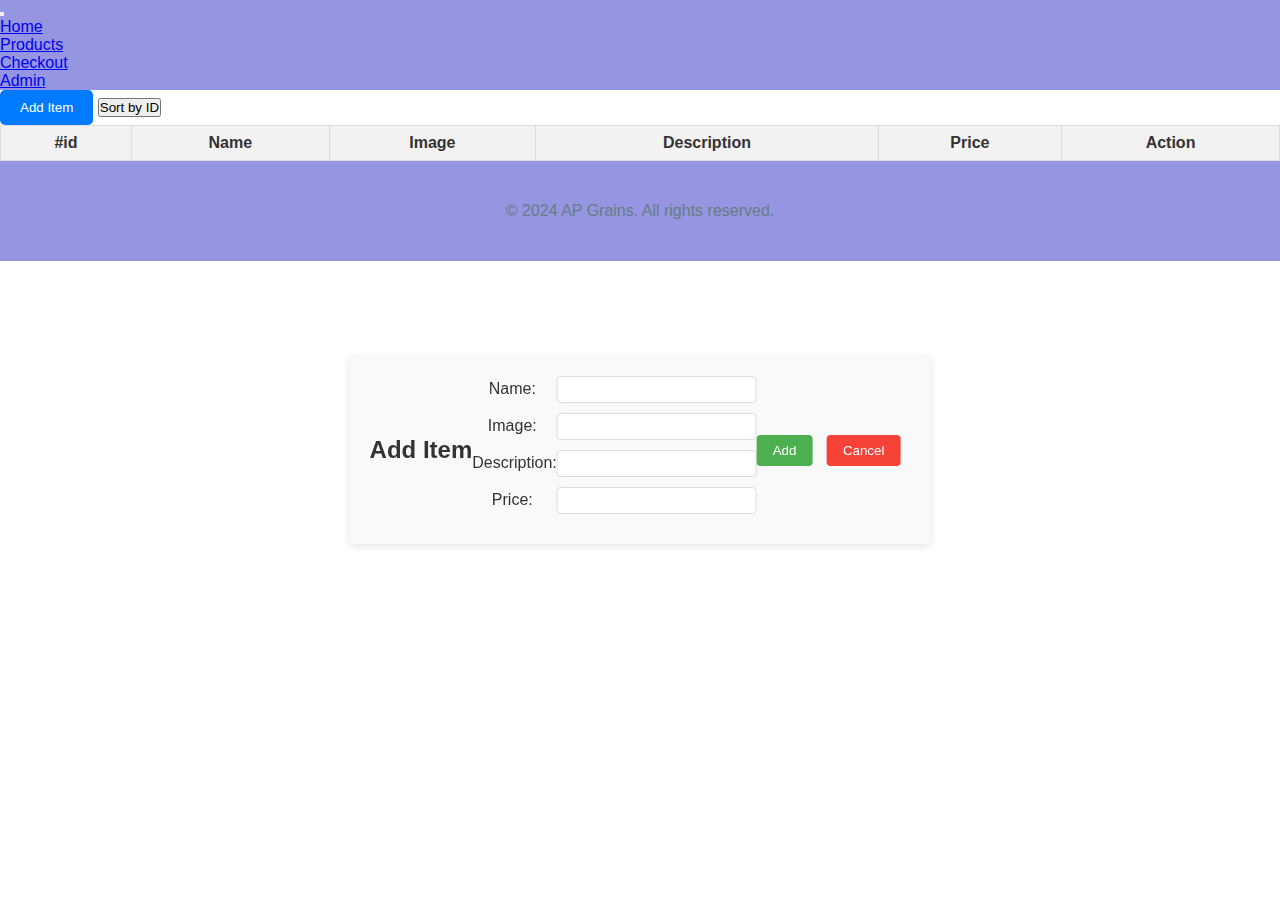
<file: html/admin.html>
<!DOCTYPE html>
<html lang="en">

<head>
  <meta charset="UTF-8">
  <meta name="viewport" content="width=device-width, initial-scale=1.0">
  <!-- bootstrap link-->
  <link href="https://cdn.jsdelivr.net/npm/bootstrap@5.3.0/dist/css/bootstrap.min.css" rel="stylesheet"
    integrity="sha384-9ndCyUaIbzAi2FUVXJi0CjmCapSmO7SnpJef0486qhLnuZ2cdeRhO02iuK6FUUVM"
    crossorigin="anonymous">
  <!-- css link-->
  <link rel="stylesheet" href="../css/style.css">
  <title>Admin</title>
</head>

<body>
  <nav class="navbar navbar-expand-lg bg-body-tertiary">
    <div class="container-fluid">
      <a class="navbar-brand" id="logo" href="../index.html"></a>
      <button class="navbar-toggler" type="button" data-bs-toggle="collapse" data-bs-target="#navbarSupportedContent"
        aria-controls="navbarSupportedContent" aria-expanded="false" aria-label="Toggle navigation">
        <span class="navbar-toggler-icon"></span>
      </button>
      <div class="collapse navbar-collapse" id="navbarSupportedContent">
        <ul class="navbar-nav ms-auto mb-2 mb-lg-0">
          <li class="nav-item">
            <a class="nav-link" aria-current="page" href="../index.html">Home</a>
          </li>
          <li class="nav-item">
            <a class="nav-link" aria-current="page" href="./products.html">Products</a>
          </li>
          <li class="nav-item">
            <a class="nav-link" href="./checkout.html">Checkout</a>
          </li>
          <li class="nav-item">
            <a class="nav-link active" href="./admin.html">Admin</a>
          </li>
        </ul>
      </div>
    </div>
  </nav>

  <!-- table -->
  <div class="container">
    <button onclick="addProductModal.show()" class="btn btn-primary">Add Item</button>
    <button onclick="sortTableById()" class="btn btn-secondary">Sort by ID</button>

    <table id="tblAdmin" class="table">
      <thead>
        <tr>
          <th>#id</th>
          <th>Name</th>
          <th>Image</th>
          <th>Description</th>
          <th>Price</th>
          <th>Action</th>
        </tr>
      </thead>
      <tbody>
        
      </tbody>
    </table>
  </div>

<div id="modal" class="modal">
  <div class="modal-dialog">
    <div class="modal-content">
      <div class="modal-header">
        <h2 class="modal-title">Add Item</h2>
      </div>
      <div class="modal-body">
        <form>
          <div class="mb-3">
            <label for="itemImage" class="form-label">Name:</label>
            <input type="text" class="form-control" id="itemName">
          </div>
          <div class="mb-3">
            <label for="itemImage" class="form-label">Image:</label>
            <input type="text" class="form-control" id="itemImage">
          </div>
          <div class="mb-3">
            <label for="itemDescription" class="form-label">Description:</label>
            <input type="text" class="form-control" id="itemDescription">
          </div>
          <div class="mb-3">
            <label for="itemPrice" class="form-label">Price:</label>
            <input type="text" class="form-control" id="itemPrice">
          </div>
        </form>
      </div>
      <div class="modal-footer">
        <button type="button" class="btn btn-primary" onclick="addProduct()">Add</button>
        <button type="button" class="btn btn-secondary" onclick="closeModal()">Cancel</button>
      </div>
    </div>
  </div>
</div>

  <footer>
    <p>© 2024 AP Grains. All rights reserved.</p>
  </footer>

  <!-- bootstrap script -->
  <script src="https://cdn.jsdelivr.net/npm/bootstrap@5.3.0/dist/js/bootstrap.bundle.min.js"
    integrity="sha384-geWF76RCwLtnZ8qwWowPQNguL3RmwHVBC9FhGdlKrxdiJJigb/j/68SIy3Te4Bkz"
    crossorigin="anonymous"></script>
  <!-- js script -->
  <script src="../script/admin.js"></script>
</body>

</html>
</file>
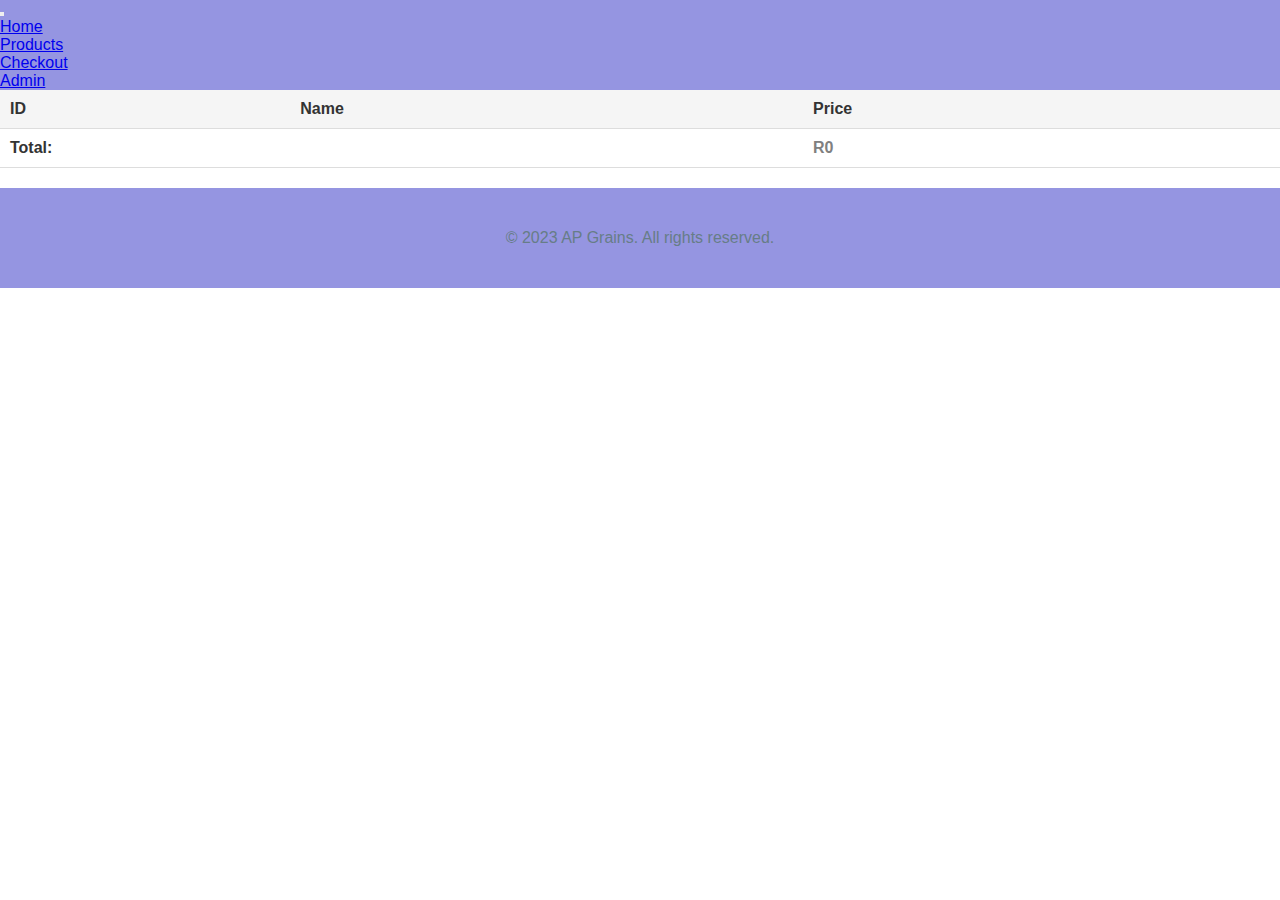
<file: html/checkout.html>
<!DOCTYPE html>
<html lang="en">
<head>
    <meta charset="UTF-8">
    <meta name="viewport" content="width=device-width, initial-scale=1.0">
    <!-- bootstrap link -->
    <link href="https://cdn.jsdelivr.net/npm/bootstrap@5.3.0/dist/css/bootstrap.min.css" rel="stylesheet" integrity="sha384-9ndCyUaIbzAi2FUVXJi0CjmCapSmO7SnpJef0486qhLnuZ2cdeRhO02iuK6FUUVM" crossorigin="anonymous">
    <!-- css link -->
    <link rel="stylesheet" href="../css/style.css">
    <title>Checkout</title>
</head>
<body>
    <nav class="navbar navbar-expand-lg bg-body-tertiary">
        <div class="container-fluid">
          <a class="navbar-brand" id="logo" href="../index.html"></a>
          <button class="navbar-toggler" type="button" data-bs-toggle="collapse" data-bs-target="#navbarSupportedContent" aria-controls="navbarSupportedContent" aria-expanded="false" aria-label="Toggle navigation">
            <span class="navbar-toggler-icon"></span>
          </button>
          <div class="collapse navbar-collapse" id="navbarSupportedContent">
            <ul class="navbar-nav ms-auto mb-2 mb-lg-0">
              <li class="nav-item">
                <a class="nav-link" aria-current="page" href="../index.html">Home</a>
              </li>
              <li class="nav-item">
                <a class="nav-link" href="./products.html">Products</a>
              </li>
              <li class="nav-item">
                <a class="nav-link active" href="./checkout.html">Checkout</a>
              </li>
              <li class="nav-item">
                <a class="nav-link" href="./admin.html">Admin</a>
              </li>
            </ul>
          </div>
        </div>
    </nav>

    <section class="checkout-table">
      <table>
        <thead>
          <tr>
            <th>ID</th>
            <th>Name</th>
            <th>Price</th>
          </tr>
        </thead>
        <tbody id="checkout-body"></tbody>
        <tfoot>
          <tr>
            <td colspan="2">Total:</td>
            <td id="total-description">R0</td>
          </tr>
        </tfoot>
      </table>
    </section>
    </section>
                  
            </div>
        </div>
    </div>

    <!-- bootstrap script -->
    <script src="https://cdn.jsdelivr.net/npm/bootstrap@5.3.0/dist/js/bootstrap.bundle.min.js" integrity="sha384-geWF76RCwLtnZ8qwWowPQNguL3RmwHVBC9FhGdlKrxdiJJigb/j/68SIy3Te4Bkz" crossorigin="anonymous"></script>
    <!-- footer -->
    <script src="../script/checkout.js"></script>
    <footer>
      <p>© 2023 AP Grains. All rights reserved.</p>
    </footer>
</body>
</html>
</file>
<file: css/style.css>
*{
    padding: 0;
    margin: 0;
    box-sizing: border-box;
}

/* Products */
h1{
    color: rgba(7, 0, 8, 0.863);
    size: 2rem;
    font-weight: bold;
}
p{
    color: rgb(103, 125, 135);
}
#prod{
    position: relative;
    gap: 1rem;
    display: grid;
    grid-template-columns: repeat(3, 1fr);
    max-width: 100%;
  }

#prod img{
    width: 400px;
    height: 200px;
    right: 0;
    bottom: 0;
}
#style{
  text-align: center;
  padding-bottom: 1rem;
  padding-top: 1rem;
}
#products{
  padding-top: 2rem;
  padding-bottom: 1rem;
}

#prod .card {
  padding: 3rem;
  border: none;
  width: 18rem;
  margin-bottom: 20px;
}

#prod .card .card-img-top {
  height: 250px;
  object-fit: contain;
}

#prod .card .card-body {
  display: flex;
  flex-direction: column;
  justify-content: space-between;
}

#prod .card .card-text {
  margin-bottom: 10px;
}

.modal-content {
  display: flex;
  align-items: center;
  justify-content: center;
  text-align: center;
}




/* Style for the table */
#tblAdmin {
    width: 100%;
    border-collapse: collapse;
  }
  
  #tblAdmin th, #tblAdmin td {
    padding: 8px;
    border: 1px solid #ddd;
  }
  
  #tblAdmin th {
    background-color: #f2f2f2;
    font-weight: bold;
  }
  
  /* Style for the modal */
  #modal {
    position: fixed;
    top: 50%;
    left: 50%;
    transform: translate(-50%, -50%);
    background-color: #f9f9f9;
    padding: 20px;
    border-radius: 4px;
    box-shadow: 0 2px 8px rgba(0, 0, 0, 0.1);
  }
  
  #modal h2 {
    margin-top: 0;
  }
  
  #modal label {
    display: inline-block;
    width: 80px;
  }
  
  #modal input[type="text"] {
    width: 200px;
    padding: 5px;
    border: 1px solid #ddd;
    border-radius: 4px;
    margin-bottom: 10px;
  }
  
  #modal button {
    padding: 8px 16px;
    background-color: #4caf50;
    color: white;
    border: none;
    border-radius: 4px;
    cursor: pointer;
    margin-right: 10px;
  }
  
  #modal button:hover {
    background-color: #45a049;
  }
  
  #modal button:last-child {
    background-color: #f44336;
  }
  
  #modal button:last-child:hover {
    background-color: #da251e;
  }

  
  /* footer */


  footer{
    display: flex;
    justify-content: center;
    align-items: center;
    background-color: rgb(149, 149, 225)!important;
    height: 100px;
  }
  #navv, #land, footer {
    overflow-x: hidden;
  }


  /*home  */
  #about{
    padding-top: 3rem;
    padding-bottom: 2rem;
    font-weight: bold;
    

  }

  .navbar :hover{
      color:rgb(237, 232, 232);
      transform: .4s;
  }
  #lead{
    font-size: 1.5rem;
    color: rgb(171, 125, 125);
    text-align: center;
  }
  .navbar{
    background-color: rgb(149, 149, 225)!important;
    color: rgb(76, 76, 203);
  }





  /* Checkout */

  .containerr{
    background-color: rgb(147, 131, 112);
  }

  


  /* form style */
  body {
    color: #333;
    background: #fff;
    font-family: "Patua One", sans-serif;
    overflow-x: hidden;
}
.checkout-table {
  width: 100%;
  margin-bottom: 20px;
}
.checkout-table table {
  width: 100%;
  border-collapse: collapse;
}
.checkout-table th,
.checkout-table td {
  padding: 10px;
  text-align: left;
  border-bottom: 1px solid #ddd;
}
.checkout-table th {
  background-color: #F5F5F5;
  font-weight: bold;
}
.checkout-table tfoot td {
  font-weight: bold;
}
.checkout-table tfoot #total-description {
  color: grey;
}



/* Hero section styles */
.hero-section {
  background-color: #7f9ab6;
  padding: 80px 0;
}

.hero-title {
  font-size: 36px;
  color: #333;
  margin-bottom: 20px;
}

.hero-description {
  font-size: 18px;
  color: #555;
  margin-bottom: 10px; 
}

.btn-primary {
  background-color: #007bff;
  color: #fff; 
  border: none; 
  padding: 10px 20px; 
  text-decoration: none; 
  border-radius: 5px; 
  transition: background-color 0.3s ease; 
}

.btn-primary:hover {
  background-color: #0056b3; 
}
/* hero section */

/* about */

.about-section {
  padding: 50px 0; 
  background-color: #a3bddb;
}

.about-section h1 {
  font-size: 32px;
  color: #333; 
  margin-bottom: 20px; 
}

.about-section p {
  font-size: 18px;
  color: #555; 
  line-height: 1.6; 
  margin-bottom: 20px; 
}



/* about */

/* Featured */
#products {
  font-size: 32px;
  color: #333; 
  margin-bottom: 40px; 
  background-color: #7f9ab6; 
}

.product-item {
  margin-bottom: 30px; 
}

.product-item h3 {
  font-size: 24px;
  color: #333; 
  margin-bottom: 10px; 
}

.product-item p {
  font-size: 16px;
  color: #555; 
  margin-bottom: 5px; 
}

.product-item .text-primary {
  color: #007bff; 
}

/* Featured */


  
/* admin page */


  @media (max-width: 767px) {
    #tblAdmin th:not(:first-child):not(:nth-child(2)):not(:nth-child(5)):not(:last-child) {
      display: none;
    }
    #tblAdmin td:not(:first-child):not(:nth-child(2)):not(:nth-child(5)):not(:last-child) {
      display: none;
    }
    
    #tblAdmin td:last-child {
      width: auto;
      white-space: nowrap;
      overflow: hidden;
      text-overflow: ellipsis;
    }
    #tblAdmin td:last-child .btn {
      display: block;
      margin-bottom: 5px;
    }
  }
  
  @media (max-width: 350px) {
    #tblAdmin th:not(:first-child):not(:nth-child(2)):not(:last-child) {
      display: none;
    }
    #tblAdmin td:not(:first-child):not(:nth-child(2)):not(:last-child) {
      display: none;
    }
  }

  
    /* product page */
    @media (max-width: 576px) {
      #prod {
        grid-template-columns: 1fr;
        align-items: center;
      }
    }
  
    @media (min-width: 577px) and (max-width: 991px) {
      #prod {
        grid-template-columns: repeat(2, 1fr);
      }
    }
  
  
    @media (max-width: 768px) {
      #prod .card {
        flex-direction: column;
        align-items: center;
        text-align: center;
      }
    
      #prod .card .card-img-top {
        width: 50%;
        margin-bottom: 1rem;
      }
    }
    
    @media (max-width: 576px) {
      #prod .card .card-img-top {
        width: 80%;
      }
    }
</file>
